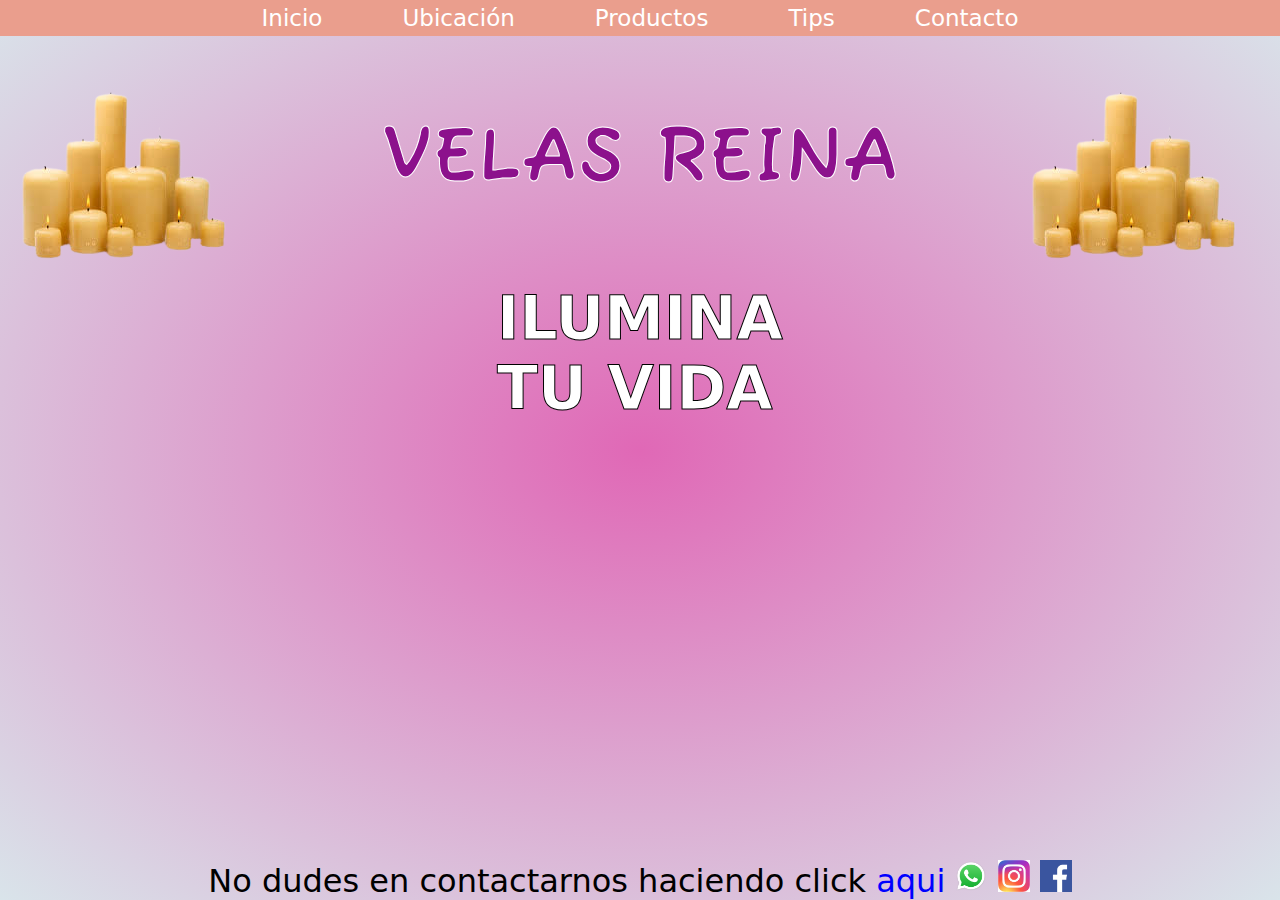
<file: index.html>
<!DOCTYPE html>
<html lang="en">

<head>
    <meta charset="UTF-8">
    <meta http-equiv="X-UA-Compatible" content="IE=edge">
    <meta name="viewport" content="width=device-width, initial-scale=1.0">
    <link rel="preconnect" href="https://fonts.googleapis.com">
    <link rel="preconnect" href="https://fonts.gstatic.com" crossorigin>
    <link href="https://fonts.googleapis.com/css2?family=Lato:ital@0;1&family=Roboto:ital,wght@0,100;1,700&display=swap"
        rel="stylesheet">
    <link rel="preconnect" href="https://fonts.googleapis.com">
    <link rel="preconnect" href="https://fonts.gstatic.com" crossorigin>
    <link rel="preconnect" href="https://fonts.googleapis.com">
    <link rel="preconnect" href="https://fonts.gstatic.com" crossorigin>
    <link href="https://fonts.googleapis.com/css2?family=Fuzzy+Bubbles:wght@700&display=swap" rel="stylesheet">
    <link href="https://fonts.googleapis.com/css2?family=Fasthand&display=swap" rel="stylesheet">
    <link rel="stylesheet" href="https://cdnjs.cloudflare.com/ajax/libs/animate.css/4.1.1/animate.min.css">
    <!-- <link href="https://cdn.jsdelivr.net/npm/bootstrap@5.2.2/dist/css/bootstrap.min.css" rel="stylesheet" integrity="sha384-Zenh87qX5JnK2Jl0vWa8Ck2rdkQ2Bzep5IDxbcnCeuOxjzrPF/et3URy9Bv1WTRi" crossorigin="anonymous"> -->
    <link rel="stylesheet" href="css/styles.css">
    <title>Inicio</title>
</head>

<body>

    <main>
        <!-- EMPIEZA MENU NAVEGACION -->
        <header class="index__header">
            <nav class="index__nav">
                <ul>
                    <li>
                        <a href="index.html">Inicio</a>
                    </li>

                    <li>
                        <a href="pages/ubicacion.html">Ubicación</a>
                    </li>

                    <li>
                        <a href="pages/productos.html">Productos</a>
                    </li>

                    <li>
                        <a href="pages/tips.html">Tips</a>
                    </li>

                    <li>
                        <a href="pages/contacto.html">Contacto</a>
                    </li>
                </ul>
            </nav>

            <!-- EMPIEZA NAV MOBILE -->

            <nav class="index__nav--mobile">
                <div>
                    <nav>
                        <ul>
                            <li> <h2 class="index__h2--mobile">MENU</h2>
                                <ul>
                                    <li>
                                        <a href="index.html">Inicio</a>
                                    </li>
                
                                    <li>
                                        <a href="pages/ubicacion.html">Ubicación</a>
                                    </li>
                
                                    <li>
                                        <a href="pages/productos.html">Productos</a>
                                    </li>
                
                                    <li>
                                        <a href="pages/tips.html">Tips</a>
                                    </li>
                
                                    <li>
                                        <a href="pages/contacto.html">Contacto</a>
                                    </li>
                                </ul>
                            </li>
                        </ul>
                </div>
            </nav>

            <!-- TERMINA NAV MOBILE -->
            
        </header>
        <!-- TERMINA MENU NAVEGACION -->

        <!-- EMPIEZA FONDO DEL INICIO -->

        <section class="index__section1">
            <div class="index__section1-img">
                <div> <a class="animate__zoomIn wow animate__animated index__imagen2" href="pages/productos.html"> <img src="img/velas-6png-removebg-preview.png" alt="imagen2"> </a> </div>
                <div>
                    <h1 class="wow animate__animated animate__backInDown index__h1"> VELAS REINA</h1>
                </div>
                <div> <a class="animate__zoomIn wow animate__animated index__imagen2" href="pages/productos.html"> <img  src="img/velas-6png-removebg-preview.png" alt="imagen2"> </a> </div>
            </div>
    </main>


    </section>



    <section class="section2">

        <h2 class="index__h2">ILUMINA <br> TU VIDA</h2>

    </section>


    <footer class="footers">
        <p>
            No dudes en contactarnos haciendo click
                <a class="footer__enlace" href="pages/contacto.html">aqui</a> 
                <a href="https://www.whatsapp.com" target="_blank">
                    <img src="img/logo-whatsapp.png"alt="logo-whatsapp">
                </a> 
                <a href="https://www.instagram.com" target="_blank">
                    <img src="img/logo-insta2.jpg" alt="logo-insta">
                </a>
                <a href="https://www.facebook.com" target="_blank">
                    <img src="img/logo-face.png"alt="logo-face">
                </a>
        </p>

<!-- Scripts animaciones -->
    <script src="https://cdnjs.cloudflare.com/ajax/libs/wow/1.1.2/wow.min.js"></script>
    <script>
       new WOW().init();
    </script>

<!-- Scripts Boostrap -->
<!-- <script src="https://cdn.jsdelivr.net/npm/bootstrap@5.2.2/dist/js/bootstrap.bundle.min.js" integrity="sha384-OERcA2EqjJCMA+/3y+gxIOqMEjwtxJY7qPCqsdltbNJuaOe923+mo//f6V8Qbsw3" crossorigin="anonymous"></script> -->

    
</body>

</html>
</file>
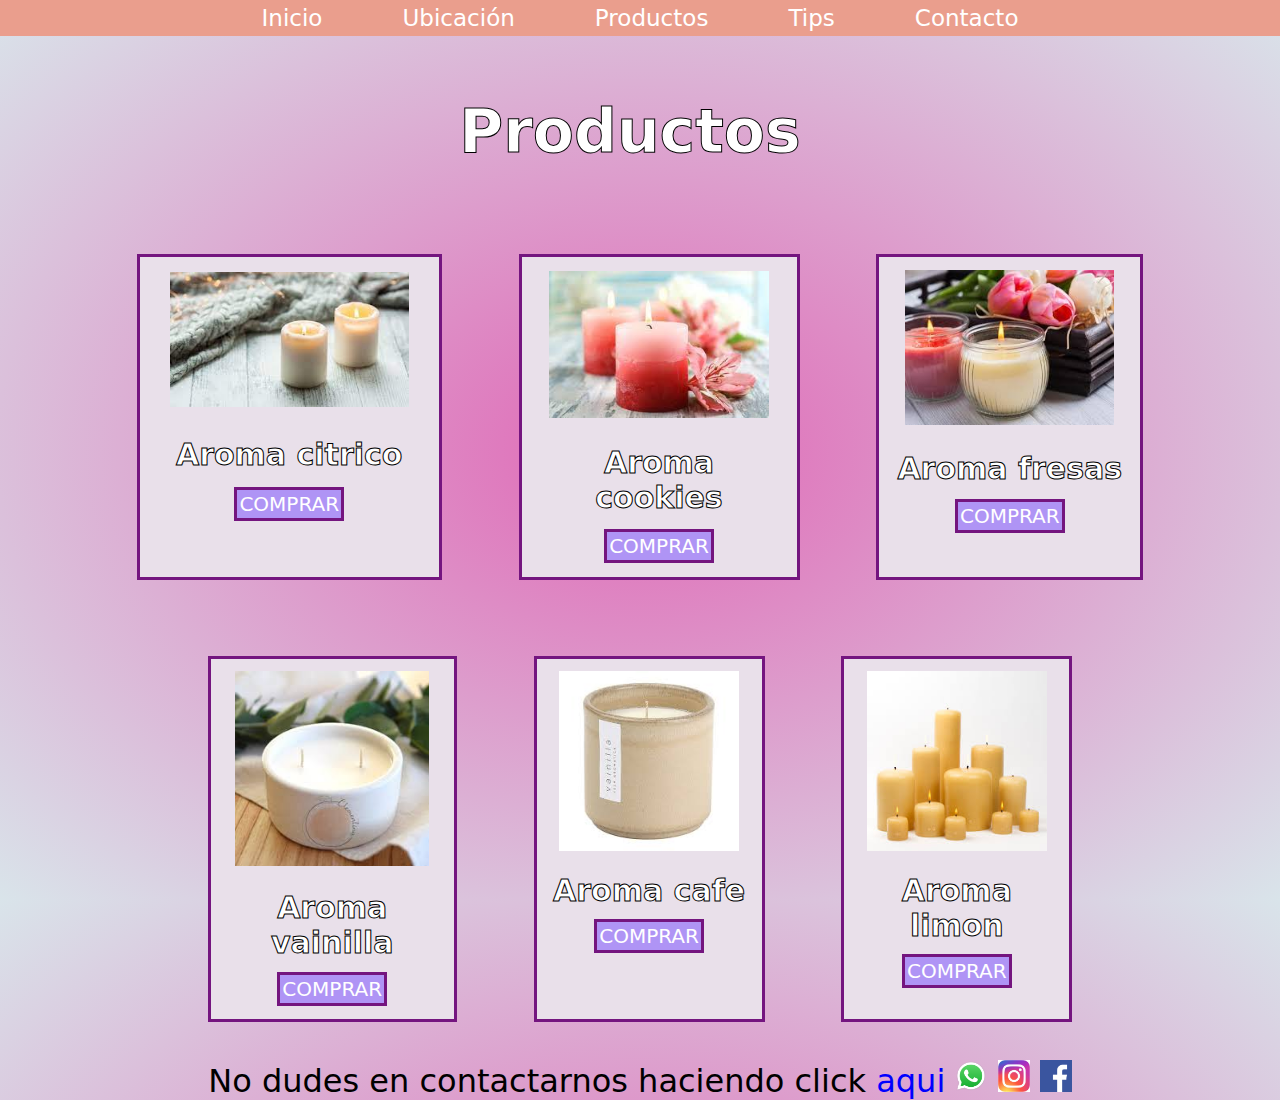
<file: pages/productos.html>
<meta charset="UTF-8">
<meta http-equiv="X-UA-Compatible" content="IE=edge">
<meta name="viewport" content="width=device-width, initial-scale=1.0">
<link rel="preconnect" href="https://fonts.googleapis.com">
<link rel="preconnect" href="https://fonts.gstatic.com" crossorigin>
<link href="https://fonts.googleapis.com/css2?family=Lato:ital@0;1&family=Roboto:ital,wght@0,100;1,700&display=swap"
    rel="stylesheet">
<link rel="preconnect" href="https://fonts.googleapis.com">
<link rel="preconnect" href="https://fonts.gstatic.com" crossorigin>
<link href="https://fonts.googleapis.com/css2?family=Fasthand&display=swap" rel="stylesheet">
<link rel="stylesheet" href="https://cdnjs.cloudflare.com/ajax/libs/animate.css/4.1.1/animate.min.css">
<link rel="stylesheet" href="../css/styles.css">
<title>Productos</title>
</head>

<body>
    <main>

        <header class="index__header">

            <nav class="index__nav">

                <ul>
                    <li>
                        <a href="../index.html">Inicio</a>
                    </li>

                    <li>
                        <a href="ubicacion.html">Ubicación</a>
                    </li>

                    <li>
                        <a href="productos.html">Productos</a>
                    </li>

                    <li>
                        <a href="tips.html">Tips</a>
                    </li>

                    <li>
                        <a href="contacto.html">Contacto</a>
                    </li>
                </ul>

            </nav>

            <!-- EMPIEZA NAV MOBILE -->

            <nav class="index__nav--mobile">
                <div>
                    <nav>
                        <ul>
                            <li>
                                <h2 class="index__h2--mobile">MENU</h2>
                                <ul>
                                    <li>
                                        <a href="../index.html">Inicio</a>
                                    </li>

                                    <li>
                                        <a href="ubicacion.html">Ubicación</a>
                                    </li>

                                    <li>
                                        <a href="productos.html">Productos</a>
                                    </li>

                                    <li>
                                        <a href="tips.html">Tips</a>
                                    </li>

                                    <li>
                                        <a href="contacto.html">Contacto</a>
                                    </li>
                                </ul>
                            </li>
                        </ul>
                </div>
            </nav>

            <!-- TERMINA NAV MOBILE -->

                </header>

        <section class="productos_section--cards">

            <h1 class="productos__h1">Productos</h1>

            <div class="productos__div">
                <div class="animate__slideInLeft animate__animated wow">
                    <img src="../img/velas1.jpg" alt="vela-1">
                    <h2>Aroma citrico</h2>
                    <a href="">COMPRAR</a>
                </div>

                <div class="animate__slideInLeft animate__animated wow">
                    <img src="../img/velas2.jpg" alt="vela-2">
                    <h2>Aroma cookies</h2>
                    <a href="">COMPRAR</a>
                </div>

                <div class="animate__slideInLeft animate__animated wow">
                    <img src="../img/velas3.jpg" alt="vela-3">
                    <h2>Aroma fresas</h2>
                    <a href="">COMPRAR</a>
                </div>

                <div class="animate__slideInLeft animate__animated wow">
                    <img src="../img/velas4.jpg" alt="vela-4">
                    <h2>Aroma vainilla</h2>
                    <a href="">COMPRAR</a>
                </div>

                <div class="animate__slideInLeft animate__animated wow">
                    <img src="../img/velas5.jpg" alt="vela-5">
                    <h2>Aroma cafe</h2>
                    <a href="">COMPRAR</a>
                </div>

                <div class="animate__slideInLeft animate__animated wow">
                    <img src="../img/velas-6png.png" alt="vela-6">
                    <h2>Aroma limon</h2>
                    <a href="">COMPRAR</a>
                </div>

            </div>

        </section>

    </main>

    <footer>
        <p>
            No dudes en contactarnos haciendo click
                <a class="footer__enlace" href="contacto.html">aqui</a> 
                <a href="https://www.whatsapp.com" target="_blank">
                    <img src="../img/logo-whatsapp.png"alt="logo-whatsapp">
                </a> 
                <a href="https://www.instagram.com" target="_blank">
                    <img src="../img/logo-insta2.jpg" alt="logo-insta">
                </a>
                <a href="https://www.facebook.com" target="_blank">
                    <img src="../img/logo-face.png"alt="logo-face">
                </a>
        </p>
    </footer>
</body>

<script src="https://cdnjs.cloudflare.com/ajax/libs/wow/1.1.2/wow.min.js"></script>
<script>
   new WOW().init();
</script>

</html>
</file>
<file: css/styles.css>
/* INICIO GENERAL */

* {
    margin: 0;
    padding: 0;
    font-family: system-ui, -apple-system, BlinkMacSystemFont, 'Segoe UI', Roboto, Oxygen, Ubuntu, Cantarell, 'Open Sans', 'Helvetica Neue', sans-serif;
    box-sizing: border-box;
}

html {
    font-size: 62.5%;
    height: 100%;
}

img{
    max-width: 100%;
}

a {
    text-decoration: none;
    color: white;
}

body {
    /* background-image: url(../img/fondo-violeta.jpg); */
    background-image: radial-gradient(#e068b6, #d9e4ea);

    background-size: 100%;
    display: flex;
    flex-direction: column;
    min-height: 100%;
}

/* FINAL GENERAL */


/* INICIO INDEX_NAV */

.index__nav--mobile{
    display: none;
}

@media screen and (max-width:768px)
{
    
    .index__h2--mobile {
    background-color: #EA9E8D;
    padding: 1rem; 
    color: white;
    font-size: 2rem;
    }


    .index__nav--mobile{
        display:flex ;
    }

    .index__nav--mobile a {
            display:block;
            color:#fff;
            text-decoration:none;
            font-size:15px;
            padding:10px;
    }

    .index__nav--mobile ul ul{
        display:none;
        background-color:#eee;
        
    }

    .index__nav--mobile ul ul li{
    width:100%;
    }

    .index__nav--mobile ul ul a{
    width:150px;
    color: black;
    }

    .index__nav--mobile ul li:hover > ul{
        display:block;
    }

    .index__nav--mobile ul li ul li a:hover {
        background-color: rgba(000, 000, 000,.2);
    }
    
}

.index__nav {
    background-color: #EA9E8D;
    display: flex;
    justify-content: center;
    flex-wrap: wrap;
    padding: 0.5rem;
}

@media screen and (max-width:768px)
{
    .index__nav{
        display: none;
    }
}

.index__nav ul {
    display: flex;
    list-style-type: none;
    gap: 8rem;
    font-size: 1.8vw;
}


.index__nav ul li a:hover {
    color: black;
    /* background-color: rgb(158, 75, 165); */
}


/* FINAL INDEX_NAV */


/* INICIO INDEX_PRESENTACION1 */

.index__section1 div {
    display: inline-flex;
    align-items: center;
    justify-content: space-between;
}

.index__section1-img {
    display: flex;
    flex-wrap: wrap;
}

@media screen and (max-width:1078px){
    .index__section1-img div a{
        display: none;
    }

    .index__h1{
        text-align: center;
        padding-bottom: 5rem;
    }

}

.index__section1 div {
    display: flex;
}

.index__h1 {
    display: flex;
    color: rgb(140, 17, 140);
    align-items: center;
    font-size: 8rem;
    -webkit-text-stroke: 0.1rem white;
    font-family: 'Fuzzy Bubbles', cursive;
}

.index__imagen2 {
    margin: 1rem;
    width: 25rem;
    transition-duration: 1s;
}

.index__imagen2:hover{
    /* background-image: linear-gradient(to left, violet, pink); */
    border-radius: 25px;
    border: solid black 0.1rem;
    background-color: rgba(247, 191, 190, .6);
}

/* FINAL INDEX_PRESENTACION1 */


/* INICIO INDEX_PRESENTACION2 */

.section2 {
    display: flex;
    justify-content: center;
    margin-top: 0rem;
}

.index__h2 {
    color: white;
    -webkit-text-stroke: 0.1rem black;
    font-size: 6rem;
}

@media screen and (max-width:520px){
    .index__h2{
        font-size: 4rem;
    }
    .index__h1{
        font-size: 6rem;
    }
}

/* FINAL INDEX_PRESENTACION2 */


/* INICIO UBICACION */

.ubicacion__container{
    max-width: 100%;
}

.ubicacion__h1 {
    display: flex;
    justify-content: center;
    font-size: 3rem;
    margin: 0rem 2rem 5rem 0rem;
    color: white;
    -webkit-text-stroke: 0.1rem black;
    text-align: center;
}

.ubicacion__h2 {
    display: flex;
    justify-content: center;
    font-size: 2.5rem;
    margin-bottom: 3rem;
    color: white;
    -webkit-text-stroke: 0.1rem black;
}

.ubicacion__mapa {
    display: grid;
    grid-template-columns: 2fr 1fr;
    grid-template-rows: 450px 150px ;
    margin-bottom: 4vw;
    grid-template-areas: 
    "mapa texto"
    "mapa foto";
}

@media screen and (max-width:1024px)
{
    .ubicacion__mapa {
        display: grid;
        grid-template-columns:1fr;
        grid-template-rows: 600px 200px 200px;
        margin-bottom: 4vw;
        grid-template-areas: 
        "mapa"
        "texto"
        "foto";
    }
}

.ubicacion__mapa div iframe{
    grid-area: mapa;
    width: 65vw;
    margin: 2vw;
}

@media screen and (max-width:1024px)
{
    .ubicacion__div--iframe{
        display: flex;
        justify-content:center;
    }
    .ubicacion__mapa iframe{
        grid-area: mapa;
        width: 90vw;
    }
}

.ubicacion__h3{
    display: flex;
    grid-area: texto;
    font-size: 3vw;
    text-align: center;
    color: white;
    -webkit-text-stroke: 0.1rem black;
}


@media screen and (max-width:1024px)
{
    .ubicacion__h3{
        display: flex;
        grid-area: texto;
        font-size: 3vw;
        text-align: center;
        padding: 0 3rem;
    }
}

@media screen and (max-width:524px){
    .ubicacion__h3{
    font-size: 3.8vw;
    -webkit-text-stroke: 0.07rem black; 
    }   
}

.ubicacion__h3 h3{
    display: flex;
    justify-content: center;
    align-items: center;
    max-width: 100%;
}

.ubicacion__img--none{
display: none;
}

.ubicacion__img{
    display: flex;
    max-width: 100%;
    display: flex;
    justify-content: center;
    align-items: center;
    grid-area: foto;
    gap: 1rem;
}

.ubicacion__img a img{
    margin: 1rem;
}

@media screen and (max-width:1024px){
    .ubicacion__img--none{
        display: flex;
        }
}

.ubicacion__img a:hover{
    background-color: violet;
    border-radius: 25px;
    border: solid black 0.1rem;
}



/* FINAL UBICACION */


/* INICIO PRODUCTOS */

.productos__h1 {
    display: flex;
    justify-content: center;
    font-size: 6rem;
    margin: 6rem 2rem 5rem 0rem;
    color: white;
    -webkit-text-stroke: 0.1rem black;
}

.productos__div {
    display: flex;
    flex-wrap: wrap;
    justify-content: center;
}

.productos__div div{
    border: solid rgb(116, 21, 127);
    margin: 3%;
    background-color: rgb(233, 224, 234);
    text-align: center;
    
}

.productos__div div img {
    width: 90%;
    padding: 5%;
}

.productos__div div h2 {
    font-size: 3rem;
    margin: 5%;
    color: white;
    -webkit-text-stroke: 0.1rem black;
}

.productos__div a{
background-color: rgb(175, 148, 245);
border: solid rgb(116, 21, 127);
font-size: 2rem;
padding: 0.2rem;
display: inline-block;
margin-bottom: 5%;
}

.productos__div a:hover{
color: rgb(116, 21, 127);;
background-color: white;
/* font-style: oblique; */
font-size: 2.2rem;
}

@media screen and (max-width:768px){
    .productos__div{
        flex-direction: column;
        align-items: center;
    }
}

/* FINAL PRODUCTOS */


/* INICIO TIPS */

.tips__h1 {
    display: flex;
    justify-content: center;
    text-align: center;
    font-size: 3rem;
    margin: 0rem 2rem 5rem 0rem;
    color: white;
    -webkit-text-stroke: 0.1rem black;
}

.tips__h2 {
    display: flex;
    justify-content: center;
    text-align: center;
    font-size: 2.5rem;
    margin-bottom: 3rem;
    color: white;
    -webkit-text-stroke: 0.1rem black;
}

.tips__link {
    display: flex;
    justify-content: center;
    margin-bottom: 3rem;
}

/* FINAL TIPS */


/* INICIO CONTACTO */

.contacto__h1 {
    display: flex;
    justify-content: center;
    text-align: center;
    font-size: 3.5vw;
    margin: 3rem 2rem 5rem 0rem;
    color: white;
    -webkit-text-stroke: 0.08rem black;
}

.contacto__h2 {
    display: flex;
    justify-content: center;
    text-align: center;
    font-size: 2.5vw;
    margin-bottom: 3rem;
    color: white;
    -webkit-text-stroke: 0.08rem black;
}

.contacto__form {
    display: flex;
    justify-content: center;
    margin: 8rem;
}

.contacto__fieldset {
    display: flex;
    flex-direction: column;
    padding: 3rem;


}

.contacto__fieldset legend {
    font-size: 2vw;
}

.contacto__fieldset div {
    display: flex;
    flex-direction: column;
    gap: 4rem;
}


.contacto__div--input div {
    display: flex;
    flex-direction: row;
    justify-content: end;
}

.contacto__input--renglones {
    width: 35vw;
    /* height: 7vh; */
} 

.contacto__div--label{
    display: flex;
}

.contacto__div--label label {
    font-size: 3vw;
}

/* .contacto__label--email {
    display: flex;
} */

/* .contacto__label--email label {
    margin-right: 3.5rem;
} */

.contacto__div--input input::placeholder {
    font-size: 2vw;
    padding-left: 1vw;
}

.contacto__recuadros {
    display: flex;
    justify-content: center;
}


.contacto__textarea textarea::placeholder {
    font-size: 2vw;
    text-align: center;
    padding-top: 10rem;
}

.contacto__boton-enviar{
    display: flex;
    width: 30vw;
    align-self: center;
}

.contacto__boton-enviar input {
    display: flex;
    padding: 1rem;
    justify-content: center;
    background-color: rgb(158, 75, 165);
    color: white;
    border: solid;
    font-size: 2rem;
    border-radius: 30px;
}

.contacto__boton-enviar input:hover {
    color: rgb(158, 75, 165);
    background-color: white;
}

/* FINAL CONTACTO */


/* INICIO FOOTER */

footer {
    margin-top: auto;
    display: flex;
    justify-content: center;
    align-items: center;
}

.footers p a img:hover {
    width: 3vw;
}

footer p img {
    width: 2.5vw;
}

footer p {
    font-size: 2.5vw;
    text-align: center;
}

@media screen and (max-width:520px){
    footer p{
        font-size: 4vw;
    }
}

.footer__enlace {
    color: blue;
}

.footer__enlace:hover {
    color: red;
    text-transform: uppercase;
}

.footer__contacto p a img:hover{
    background-color: violet;
    border-radius: 25px;
    border: solid black 0.1rem;
}

.footer__contacto p img {
    width: 5vw;
}

/* @media screen and (max-width:768px){

} */

/* FINAL FOOTER */
</file>
